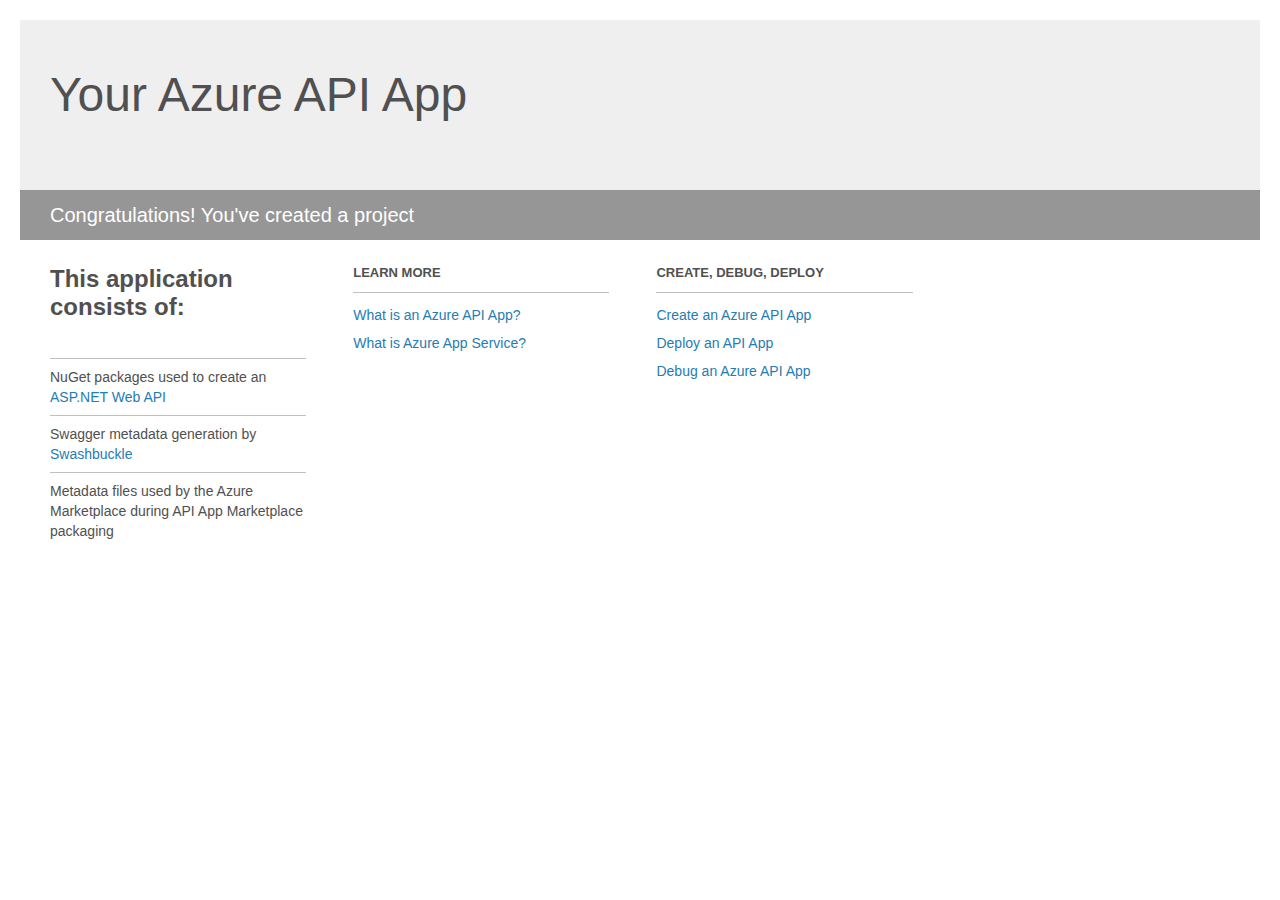
<file: CraneAPI/Project_Readme.html>
﻿<!DOCTYPE html>
<html lang="en">
<head>
    <meta charset="utf-8" />
    <title>Azure API Apps</title>
    <style>
        body {
            background: #fff;
            color: #505050;
            font: 14px 'Segoe UI', tahoma, arial, helvetica, sans-serif;
            margin: 20px;
            padding: 0;
        }

        #header {
            background: #efefef;
            padding: 0;
        }

        h1 {
            font-size: 48px;
            font-weight: normal;
            margin: 0;
            padding: 0 30px;
            line-height: 150px;
        }

        p {
            font-size: 20px;
            color: #fff;
            background: #969696;
            padding: 0 30px;
            line-height: 50px;
        }

        #main {
            padding: 5px 30px;
        }

        .section {
            width: 21.7%;
            float: left;
            margin: 0 0 0 4%;
        }

            .section h2 {
                font-size: 13px;
                text-transform: uppercase;
                margin: 0;
                border-bottom: 1px solid silver;
                padding-bottom: 12px;
                margin-bottom: 8px;
            }

            .section.first {
                margin-left: 0;
            }

                .section.first h2 {
                    font-size: 24px;
                    text-transform: none;
                    margin-bottom: 25px;
                    border: none;
                }

                .section.first li {
                    border-top: 1px solid silver;
                    padding: 8px 0;
                }

            .section.last {
                margin-right: 0;
            }

        ul {
            list-style: none;
            padding: 0;
            margin: 0;
            line-height: 20px;
        }

        li {
            padding: 4px 0;
        }

        a {
            color: #267cb2;
            text-decoration: none;
        }

            a:hover {
                text-decoration: underline;
            }
    </style>
</head>
<body>

    <div id="header">
        <h1>Your Azure API App</h1>
        <p>Congratulations! You've created a project</p>
    </div>

    <div id="main">
        
        <div class="section first">
            <h2>This application consists of:</h2>
            <ul>
                <li>NuGet packages used to create an <a href="http://www.asp.net/web-api">ASP.NET Web API</a></li>
                <li>Swagger metadata generation by <a href="http://www.nuget.org/packages/Swashbuckle">Swashbuckle</a></li>
                <li>Metadata files used by the Azure Marketplace during API App Marketplace packaging</li>
            </ul>
        </div>

        <div class="section">
            <h2>Learn More</h2>
            <ul>
                <li><a href="http://go.microsoft.com/fwlink/?LinkID=529090">What is an Azure API App?</a></li>
                <li><a href="http://go.microsoft.com/fwlink/?LinkID=529086">What is Azure App Service?</a></li>
            </ul>
        </div>

        <div class="section">
            <h2>Create, Debug, Deploy</h2>
            <ul>
                <li><a href="http://go.microsoft.com/fwlink/?LinkID=529089">Create an Azure API App</a></li>
                <li><a href="http://go.microsoft.com/fwlink/?LinkID=529088">Deploy an API App</a></li>
                <li><a href="http://go.microsoft.com/fwlink/?LinkID=529087">Debug an Azure API App</a></li>
            </ul>
        </div>

        <div class="section last">
            
        </div>
    </div>

</body>
</html>
</file>
